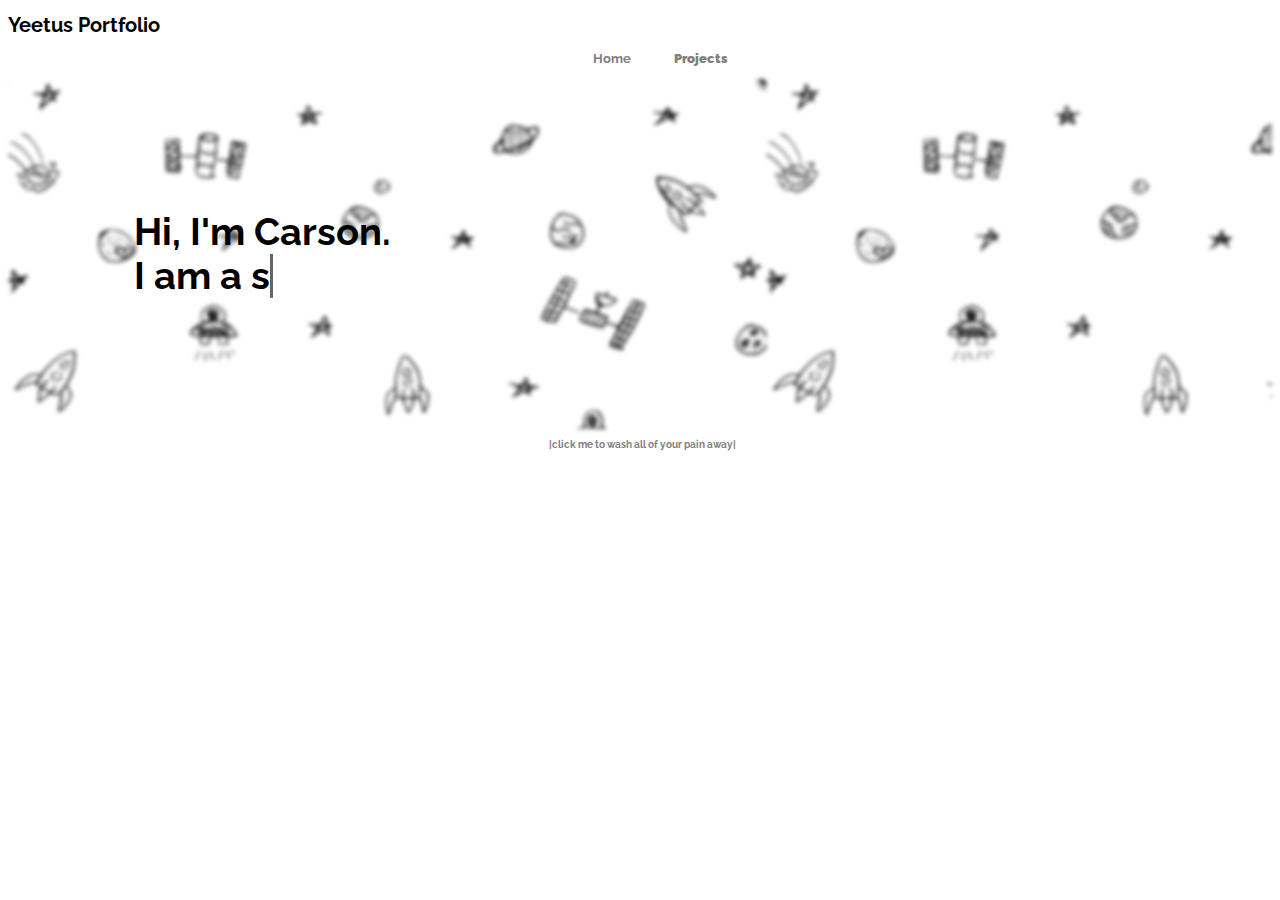
<file: index.html>
<!DOCTYPE html>
<html>
  <head>
    <meta charset="utf-8">
    <title>Carson's Portfolio</title>
    <meta name="viewport" content="width=device-width">
    <title>repl.it</title>
    <link href="CSS/index.css" rel="stylesheet" type="text/css" />
    <link href="https://fonts.googleapis.com/css2?family=Raleway:wght@100&family=Roboto:wght@100&display=swap" rel="stylesheet">
  </head>
  <body>
    <h1>Yeetus Portfolio</h1>
    <ul class="container">
    <li><a href="index.html"><strong>Home<strong></a></li>
    <!-- <li><a href="aboutMe.html"><strong>About Me<strong></a></li> -->
    <li><a href="projects.html"><strong>Projects<strong></a></li>
    </ul>
    <div class = "bg">
      <div class = "text">
        <h2>Hi, I'm Carson.<br>I am
           <span class="txt-rotate" data-period="2000" data-rotate='["a student.", "simple.", "nerdy."]'></span>
       </h2>
      </div>
    </div>
    <h3><a href="https://www.youtube.com/watch?v=dQw4w9WgXcQ"<br>&nbsp;&nbsp;|click me to wash all of your pain away|</h3>
    <script src="index.js"></script>
  </body>
</html>
</file>
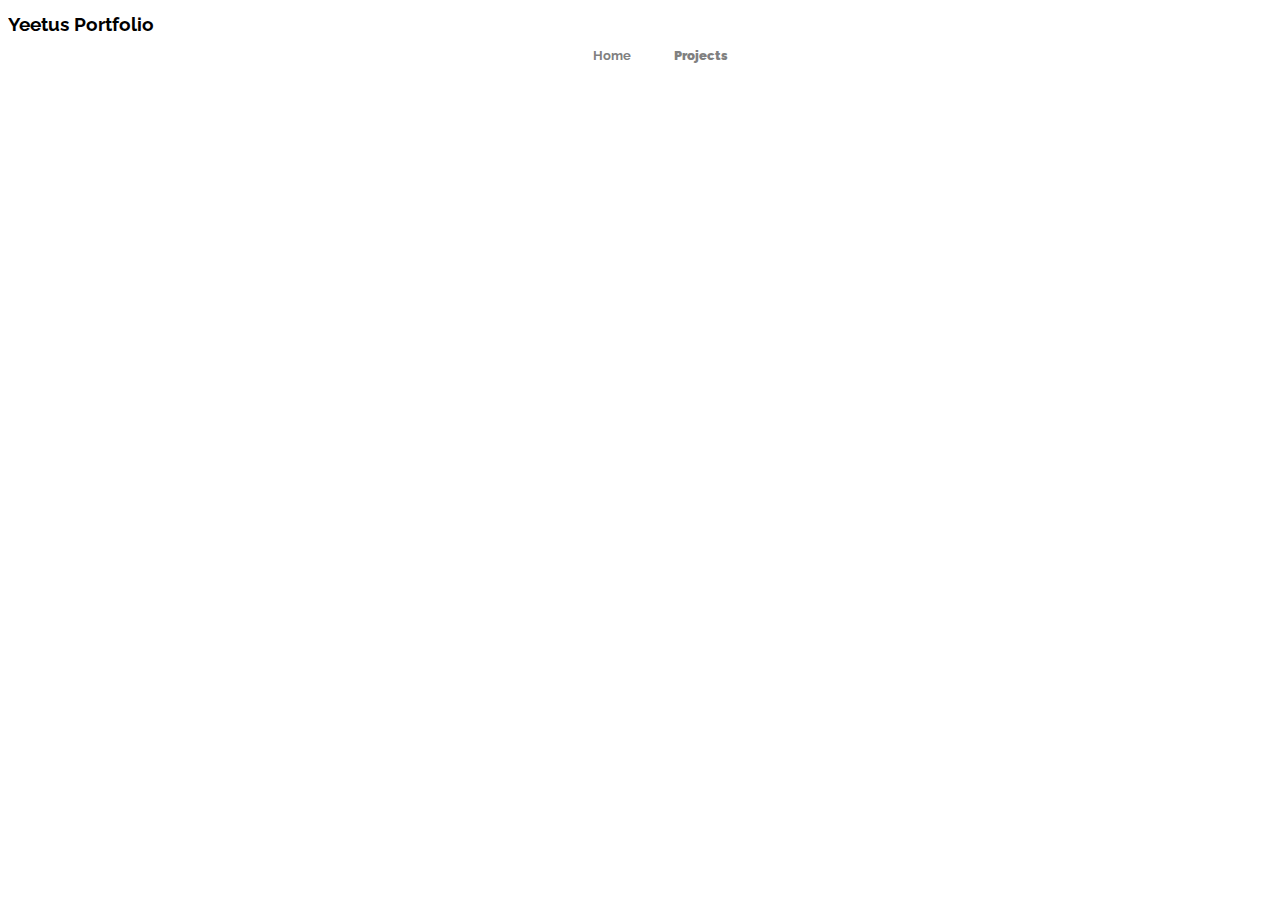
<file: projects.html>
<!DOCTYPE html>
<html>
  <head>
    <meta charset="utf-8">
    <title>Carson's Portfolio</title>
    <meta name="viewport" content="width=device-width">
    <title>repl.it</title>
    <link href="CSS/yeetus.css" rel="stylesheet" type="text/css" />
    <link href="https://fonts.googleapis.com/css2?family=Raleway:wght@100&family=Roboto:wght@100&display=swap" rel="stylesheet">
  </head>
  <body>
    <h1>Yeetus Portfolio</h1>
    <ul class="container">
    <li><a href="index.html"><strong>Home<strong></a></li>
    <!-- <li><a href="aboutMe.html"><strong>About Me<strong></a></li> -->
    <li><a href="projects.html"><strong>Projects<strong></a></li>
    </ul>

    <div class="grid"></div>
    <script src="JS/yeetus.js"></script>
  </body>
</html>
</file>
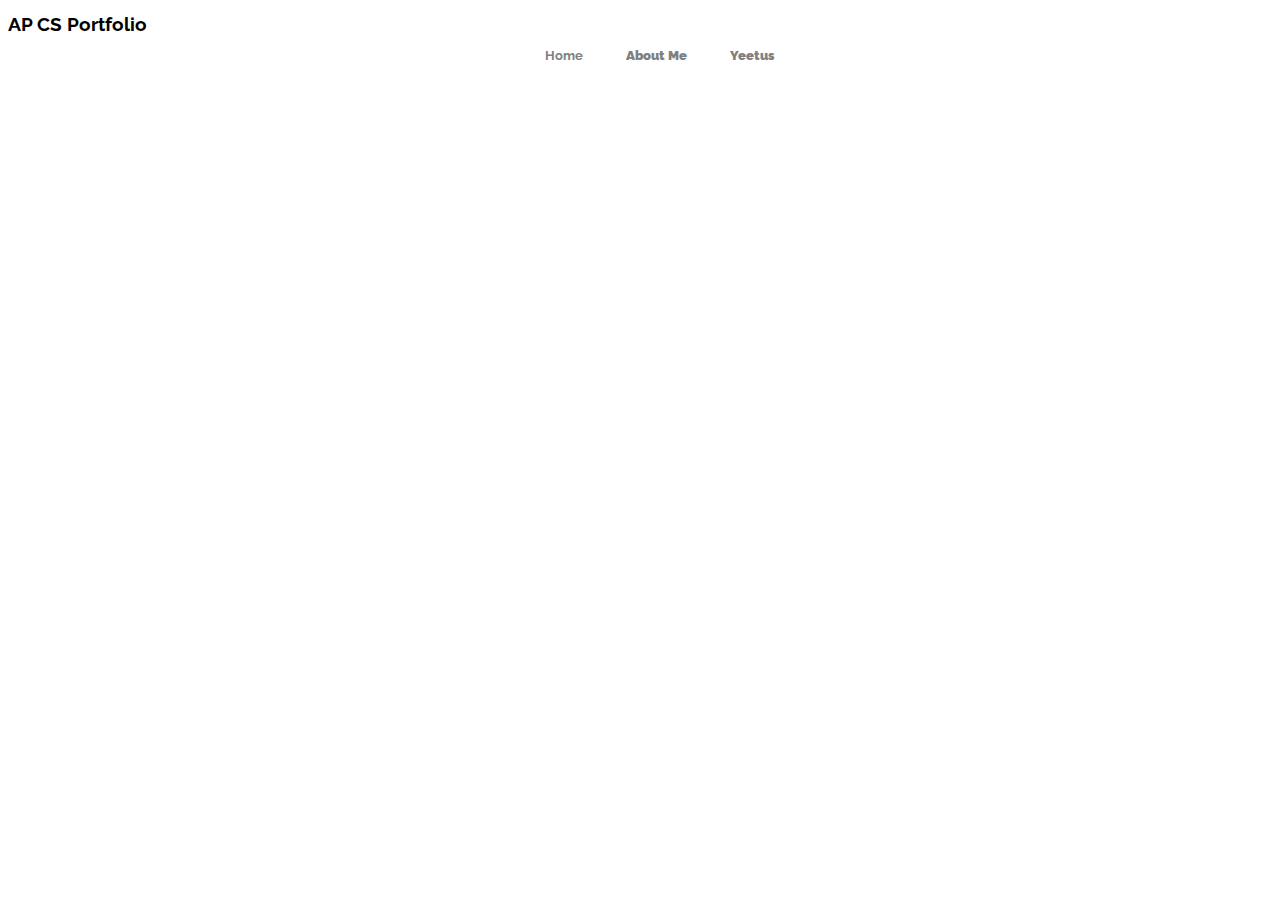
<file: yeetu.html>
<!DOCTYPE html>
<html>
  <head>
    <meta charset="utf-8">
    <title>Carson's Portfolio</title>
    <meta name="viewport" content="width=device-width">
    <title>repl.it</title>
    <link href="CSS/yeetus.css" rel="stylesheet" type="text/css" />
    <link href="https://fonts.googleapis.com/css2?family=Raleway:wght@100&family=Roboto:wght@100&display=swap" rel="stylesheet">
  </head>
  <body>
    <h1>AP CS Portfolio</h1>
    <ul class="container">
    <li><a href="index.html"><strong>Home<strong></a></li>
    <li><a href="aboutMe.html"><strong>About Me<strong></a></li>
    <li><a href="yeetus.html"><strong>Yeetus<strong></a></li>
    </ul>
    <script src="JS/yeetus.js"></script>
  </body>
</html>
</file>
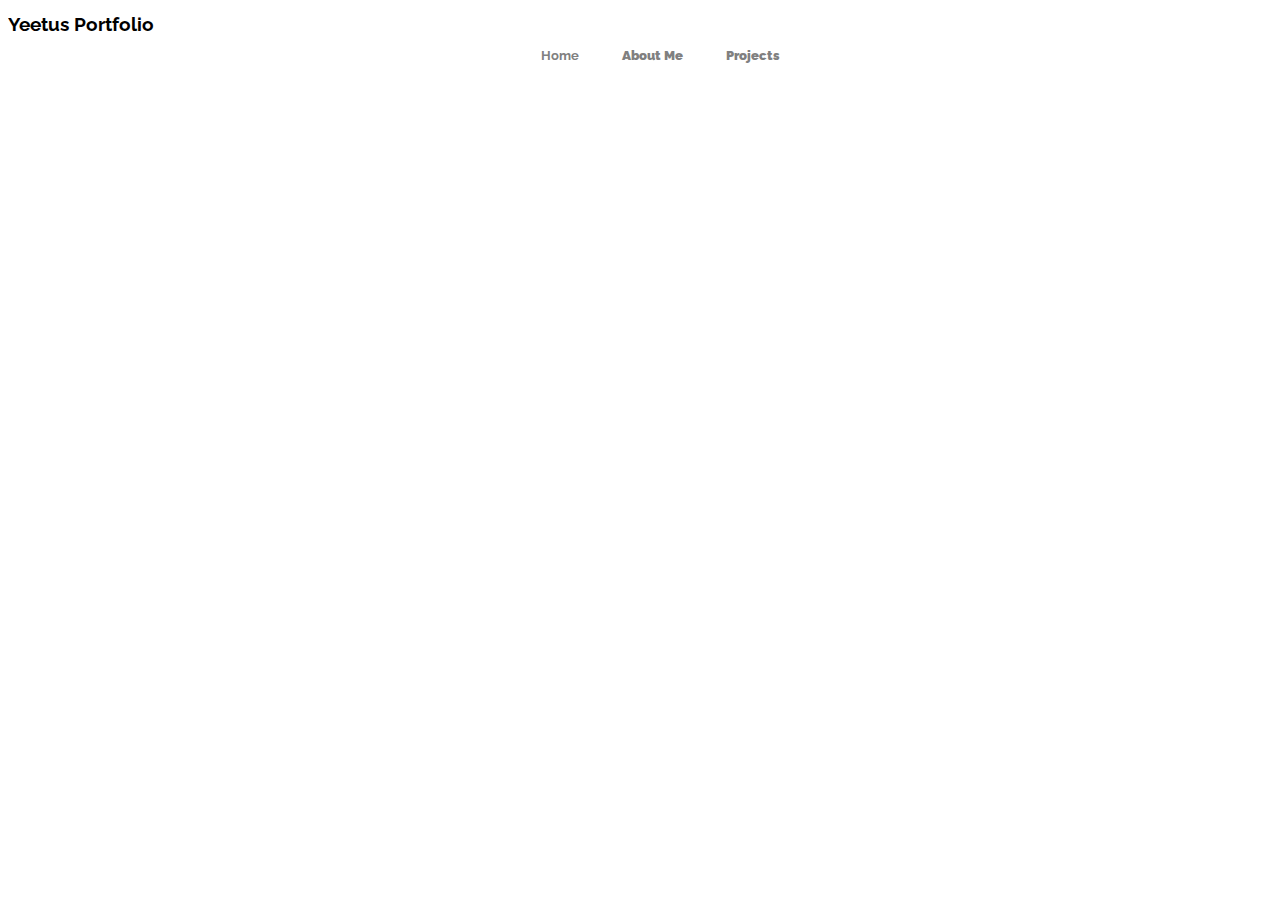
<file: yeetus.html>
<!DOCTYPE html>
<html>
  <head>
    <meta charset="utf-8">
    <title>Carson's Portfolio</title>
    <meta name="viewport" content="width=device-width">
    <title>repl.it</title>
    <link href="CSS/yeetus.css" rel="stylesheet" type="text/css" />
    <link href="https://fonts.googleapis.com/css2?family=Raleway:wght@100&family=Roboto:wght@100&display=swap" rel="stylesheet">
  </head>
  <body>
    <h1>Yeetus Portfolio</h1>
    <ul class="container">
    <li><a href="index.html"><strong>Home<strong></a></li>
    <li><a href="aboutMe.html"><strong>About Me<strong></a></li>
    <li><a href="projects.html"><strong>Projects<strong></a></li>
    </ul>
    <script src="JS/yeetus.js"></script>
  </body>
</html>
</file>
<file: CSS/index.css>
h1 {
  font-family: 'Raleway', sans-serif;
  font-size: 20px;
}
h3 {
  font-family: 'Raleway', sans-serif;
  font-size: 10px;
  text-align: center;
}
h3 a {
  text-decoration: none;
  color: grey;
}
.container {
  list-style-type: none;
  font-family: 'Raleway', sans-serif;
  text-align: center;
  font-size: 13px;
}
li {
  display: inline;
  margin-left: 20px;
  margin-right: 20px;
}
.container a {
  text-decoration: none;
  color: grey;
}
.bg {
  position: relative;
  z-index: -1;
  height: 350px;
  width: 100%;
}
.bg::before {
  z-index: -1;
  content: "";
  position: absolute;
  width: 100%;
  height: 100%;
  background-image: url("../Images/sPaCE.png");
  filter: blur(2px);
  -webkit-filter: blur(2px);
  background-size: 60%;
}
.text {
  position: absolute;
  /*transform: translate(-50%, -50%)*/
  transform: translate(0, -50%);
  top:50%;
  left:10%;
  font-family: 'Raleway', sans-serif;
  font-size: 25px;
}
</file>
<file: CSS/yeetus.css>
h1 {
  font-family: 'Raleway', sans-serif;
  font-size: 120%;
}

p {
  font-family: 'Raleway', sans-serif;
  font-size: 100%;
}

.container {
  list-style-type: none;
  font-family: 'Raleway', sans-serif;
  text-align: center;
  font-size: 13px;
}

li {
  display: inline;
  margin-left: 20px;
  margin-right: 20px;
}

.container a {
  text-decoration: none;
  color: grey;
}

.grid {
  margin-top: 3%;
  padding-left: 10%;
  padding-right: 10%;
  display: grid;
  grid-template-columns: repeat(3, auto);
}

.grid-item {
  animation: slide 1s ease-in-out, fadein 1s;
  cursor: pointer;
  text-align: center;
  border-radius: 10px;
  box-shadow: 0 0 10px rgba(0, 0, 0, 0.2);
  background-color: #fff;
  padding: 10px;
  margin: 10px;
}

.grid-item:hover {
  box-shadow: 0 0 10px rgba(0, 0, 0, 0.5);
  transition: transform 0.5s;
  transform: scale(1.03);
}

@keyframes slide {
  0% {
    transform: translateY(-100%);
  }
  100% {
    transform: translateY(0);
  }
}

@keyframes fadein {
  from {
    opacity: 0;
  }
  to {
    opacity: 1;
  }
}
</file>
